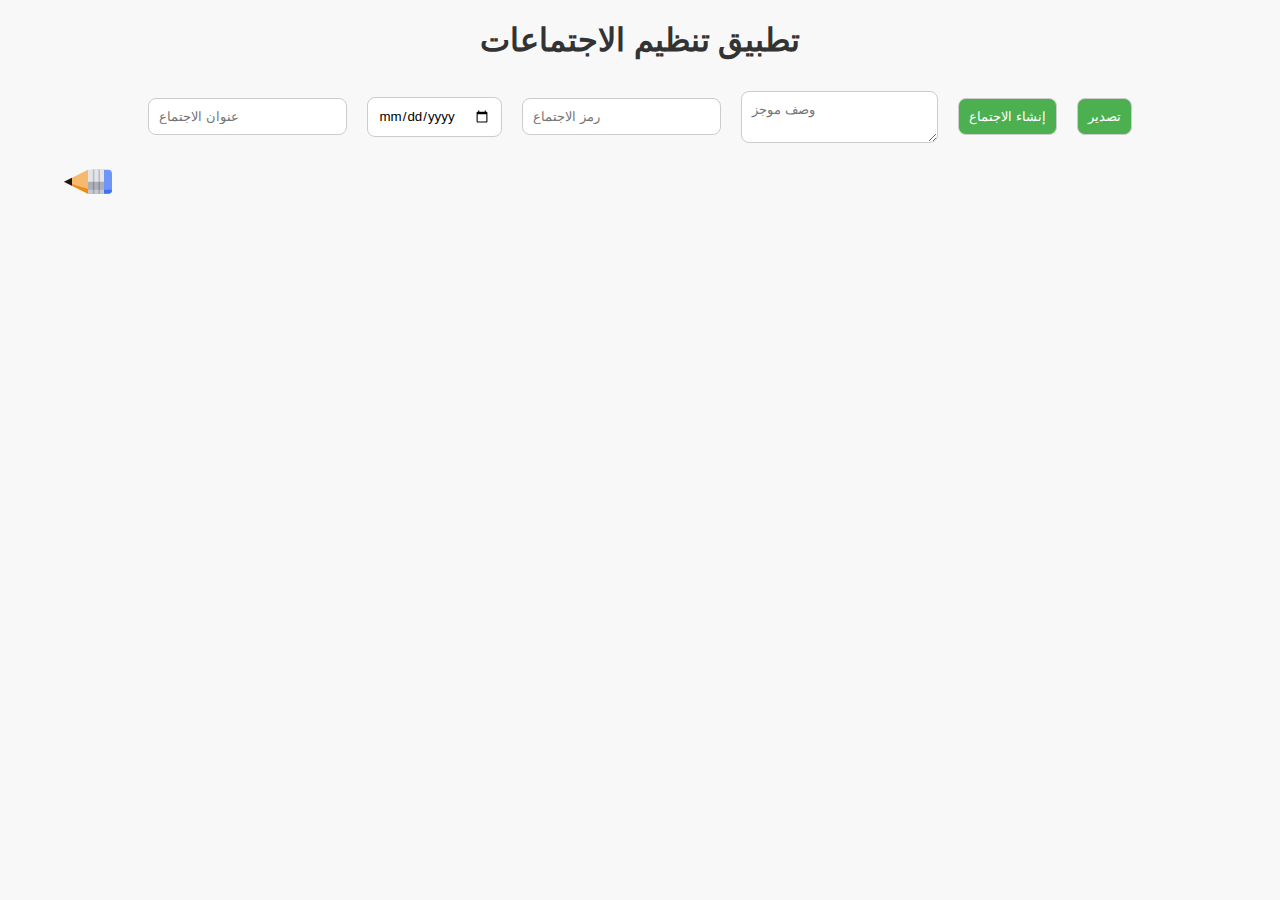
<file: index.html>
<!DOCTYPE html>
<html>
  <head>
    <title>تطبيق تنظيم الاجتماعات</title>
    <link rel="stylesheet" type="text/css" href="styles.css" />
  </head>
  <body>
    <h1>تطبيق تنظيم الاجتماعات</h1>

    <div id="meeting-form" class="inbuts">
      <!-- <h2>إنشاء اجتماع جديد</h2> -->
      <input type="text" id="meeting-title" placeholder="عنوان الاجتماع" />
      
      <input type="date" id="meeting-date" placeholder="تاريخ الاجتماع" />
      <input type="text" id="meeting-code" placeholder="رمز الاجتماع" />
      <br>
      <textarea id="meeting-description" placeholder="وصف موجز"></textarea>

      <button id="create-meeting-btn">إنشاء الاجتماع</button>

      <button id="export-button">تصدير</button>
      <div id="exported-content"></div>
    </div>

    <div class="center">
    <svg xmlns="http://www.w3.org/2000/svg" height="200px" width="200px" viewBox="0 0 200 200" class="pencil">
        <defs>
            <clipPath id="pencil-eraser">
                <rect height="30" width="30" ry="5" rx="5"></rect>
            </clipPath>
        </defs>
        <circle transform="rotate(-113,100,100)" stroke-linecap="round" stroke-dashoffset="439.82" stroke-dasharray="439.82 439.82" stroke-width="2" stroke="currentColor" fill="none" r="70" class="pencil__stroke"></circle>
        <g transform="translate(100,100)" class="pencil__rotate">
            <g fill="none">
                <circle transform="rotate(-90)" stroke-dashoffset="402" stroke-dasharray="402.12 402.12" stroke-width="30" stroke="hsl(223,90%,50%)" r="64" class="pencil__body1"></circle>
                <circle transform="rotate(-90)" stroke-dashoffset="465" stroke-dasharray="464.96 464.96" stroke-width="10" stroke="hsl(223,90%,60%)" r="74" class="pencil__body2"></circle>
                <circle transform="rotate(-90)" stroke-dashoffset="339" stroke-dasharray="339.29 339.29" stroke-width="10" stroke="hsl(223,90%,40%)" r="54" class="pencil__body3"></circle>
            </g>
            <g transform="rotate(-90) translate(49,0)" class="pencil__eraser">
                <g class="pencil__eraser-skew">
                    <rect height="30" width="30" ry="5" rx="5" fill="hsl(223,90%,70%)"></rect>
                    <rect clip-path="url(#pencil-eraser)" height="30" width="5" fill="hsl(223,90%,60%)"></rect>
                    <rect height="20" width="30" fill="hsl(223,10%,90%)"></rect>
                    <rect height="20" width="15" fill="hsl(223,10%,70%)"></rect>
                    <rect height="20" width="5" fill="hsl(223,10%,80%)"></rect>
                    <rect height="2" width="30" y="6" fill="hsla(223,10%,10%,0.2)"></rect>
                    <rect height="2" width="30" y="13" fill="hsla(223,10%,10%,0.2)"></rect>
                </g>
            </g>
            <g transform="rotate(-90) translate(49,-30)" class="pencil__point">
                <polygon points="15 0,30 30,0 30" fill="hsl(33,90%,70%)"></polygon>
                <polygon points="15 0,6 30,0 30" fill="hsl(33,90%,50%)"></polygon>
                <polygon points="15 0,20 10,10 10" fill="hsl(223,10%,10%)"></polygon>
            </g>
        </g>
    </svg>
</div>
    <div id="participants-form" style="display: none">
      <h2>مشاركة رمز الاجتماع</h2>

      <button id="share-code-btn">مشاركة رمز الاجتماع</button>
    </div>

    <div id="availability-form" style="display: none">
      <!-- <h2>أوقات التوفر</h2>
        <p>من فضلك، حدد الأوقات المناسبة لك:</p>
        <input type="checkbox" id="time1" name="availability" value="time1">
        <label for="time1">الوقت 1</label><br>
        <input type="checkbox" id="time2" name="availability" value="time2">
        <label for="time2">الوقت 2</label><br>
        <input type="checkbox" id="time3" name="availability" value="time3">
        <label for="time3">الوقت 3</label><br> -->
      <button id="submit-availability-btn">إرسال التوفر</button>
    </div>

    <div id="calendar" style="display: none">
      <h2>التقويم</h2>
      <p>أوقات التوفر للمشاركين الآخرين:</p>
      <ul id="availability-list"></ul>
      <button id="select-time-btn">اختيار الوقت الأنسب</button>
      <div id="selected-time" class="dd">
        <!-- <button id="submit-availability-btn">إرسال التوفر</button> -->


     
    </div>
    <div>
        <h2>تسجيل الدخول</h2>
        <input type="text" id="meeting-code" placeholder="أدخل رمز الاجتماع">
        <button onclick="login()">تسجيل الدخول</button>
      </div>
    <script src="script.js"></script>
  </body>
</html>
</file>
<file: styles.css>
body {
  text-align: center;
  font-family: "Segoe UI", Tahoma, Geneva, Verdana, sans-serif;
  background-color: #f8f8f8;
}

h1, h2 {
  color: #333;
  font-weight: bold;
}
.inbuts{
  display: flex;
  align-items: center;
  justify-content: center;
}

input, textarea, button {
  margin: 10px;
  padding: 10px;
  border: 1px solid #ccc;
  border-radius: 8px;
  font-family: "Segoe UI", Tahoma, Geneva, Verdana, sans-serif;
}

button {
  background-color: #4CAF50;
  color: white;
  cursor: pointer;
  transition: background-color 0.3s ease;
}

button:hover {
  background-color: #45a049;
}

.form-container {
  max-width: 500px;
  margin: 20px auto;
  background-color: #fff;
  padding: 20px;
  border-radius: 4px;
  box-shadow: 0 2px 5px rgba(0, 0, 0, 0.1);
}

.form-container h2 {
  margin-top: 0;
  color: #555;
}

.form-container input[type="text"],
.form-container textarea,
.form-container input[type="date"] {
  width: 100%;
  padding: 10px;
  border: 1px solid #ccc;
  border-radius: 4px;
}

.form-container button {
  width: 100%;
  padding: 10px;
  border: none;
  border-radius: 4px;
  color: #fff;
  background-color: #4CAF50;
  cursor: pointer;
  transition: background-color 0.3s ease;
}

.form-container button:hover {
  background-color: #45a049;
}

.calendar-container {
  width: 600px;
  margin: 0 auto;
}

.availability-list {
  list-style: none;
  padding: 0;
}

.availability-list li {
  margin-bottom: 10px;
  padding: 10px;
  background-color: #f9f9f9;
  border-radius: 4px;
}

.dd {
  width: 30%;
  height: 40%;
  background-color: #f1f1f1;
  color: #4CAF50;
  display: flex;
  align-items: center;
  justify-content: center;
  font-size: 24px;
}



.pencil {
  display: block;
  width: 10em;
  height: 10em;
}

.pencil__body1,
.pencil__body2,
.pencil__body3,
.pencil__eraser,
.pencil__eraser-skew,
.pencil__point,
.pencil__rotate,
.pencil__stroke {
  animation-duration: 3s;
  animation-timing-function: linear;
  animation-iteration-count: infinite;
}

.pencil__body1,
.pencil__body2,
.pencil__body3 {
  transform: rotate(-90deg);
}

.pencil__body1 {
  animation-name: pencilBody1;
}

.pencil__body2 {
  animation-name: pencilBody2;
}

.pencil__body3 {
  animation-name: pencilBody3;
}

.pencil__eraser {
  animation-name: pencilEraser;
  transform: rotate(-90deg) translate(49px,0);
}

.pencil__eraser-skew {
  animation-name: pencilEraserSkew;
  animation-timing-function: ease-in-out;
}

.pencil__point {
  animation-name: pencilPoint;
  transform: rotate(-90deg) translate(49px,-30px);
}

.pencil__rotate {
  animation-name: pencilRotate;
}

.pencil__stroke {
  animation-name: pencilStroke;
  transform: translate(100px,100px) rotate(-113deg);
}

/* Animations */
@keyframes pencilBody1 {
  from,
	to {
    stroke-dashoffset: 351.86;
    transform: rotate(-90deg);
  }

  50% {
    stroke-dashoffset: 150.8;
 /* 3/8 of diameter */
    transform: rotate(-225deg);
  }
}

@keyframes pencilBody2 {
  from,
	to {
    stroke-dashoffset: 406.84;
    transform: rotate(-90deg);
  }

  50% {
    stroke-dashoffset: 174.36;
    transform: rotate(-225deg);
  }
}

@keyframes pencilBody3 {
  from,
	to {
    stroke-dashoffset: 296.88;
    transform: rotate(-90deg);
  }

  50% {
    stroke-dashoffset: 127.23;
    transform: rotate(-225deg);
  }
}

@keyframes pencilEraser {
  from,
	to {
    transform: rotate(-45deg) translate(49px,0);
  }

  50% {
    transform: rotate(0deg) translate(49px,0);
  }
}

@keyframes pencilEraserSkew {
  from,
	32.5%,
	67.5%,
	to {
    transform: skewX(0);
  }

  35%,
	65% {
    transform: skewX(-4deg);
  }

  37.5%, 
	62.5% {
    transform: skewX(8deg);
  }

  40%,
	45%,
	50%,
	55%,
	60% {
    transform: skewX(-15deg);
  }

  42.5%,
	47.5%,
	52.5%,
	57.5% {
    transform: skewX(15deg);
  }
}

@keyframes pencilPoint {
  from,
	to {
    transform: rotate(-90deg) translate(49px,-30px);
  }

  50% {
    transform: rotate(-225deg) translate(49px,-30px);
  }
}

@keyframes pencilRotate {
  from {
    transform: translate(100px,100px) rotate(0);
  }

  to {
    transform: translate(100px,100px) rotate(720deg);
  }
}

@keyframes pencilStroke {
  from {
    stroke-dashoffset: 439.82;
    transform: translate(100px,100px) rotate(-113deg);
  }

  50% {
    stroke-dashoffset: 164.93;
    transform: translate(100px,100px) rotate(-113deg);
  }

  75%,
	to {
    stroke-dashoffset: 439.82;
    transform: translate(100px,100px) rotate(112deg);
  }
}
.center{
  align-items: center;
  justify-content: center;
}
</file>
